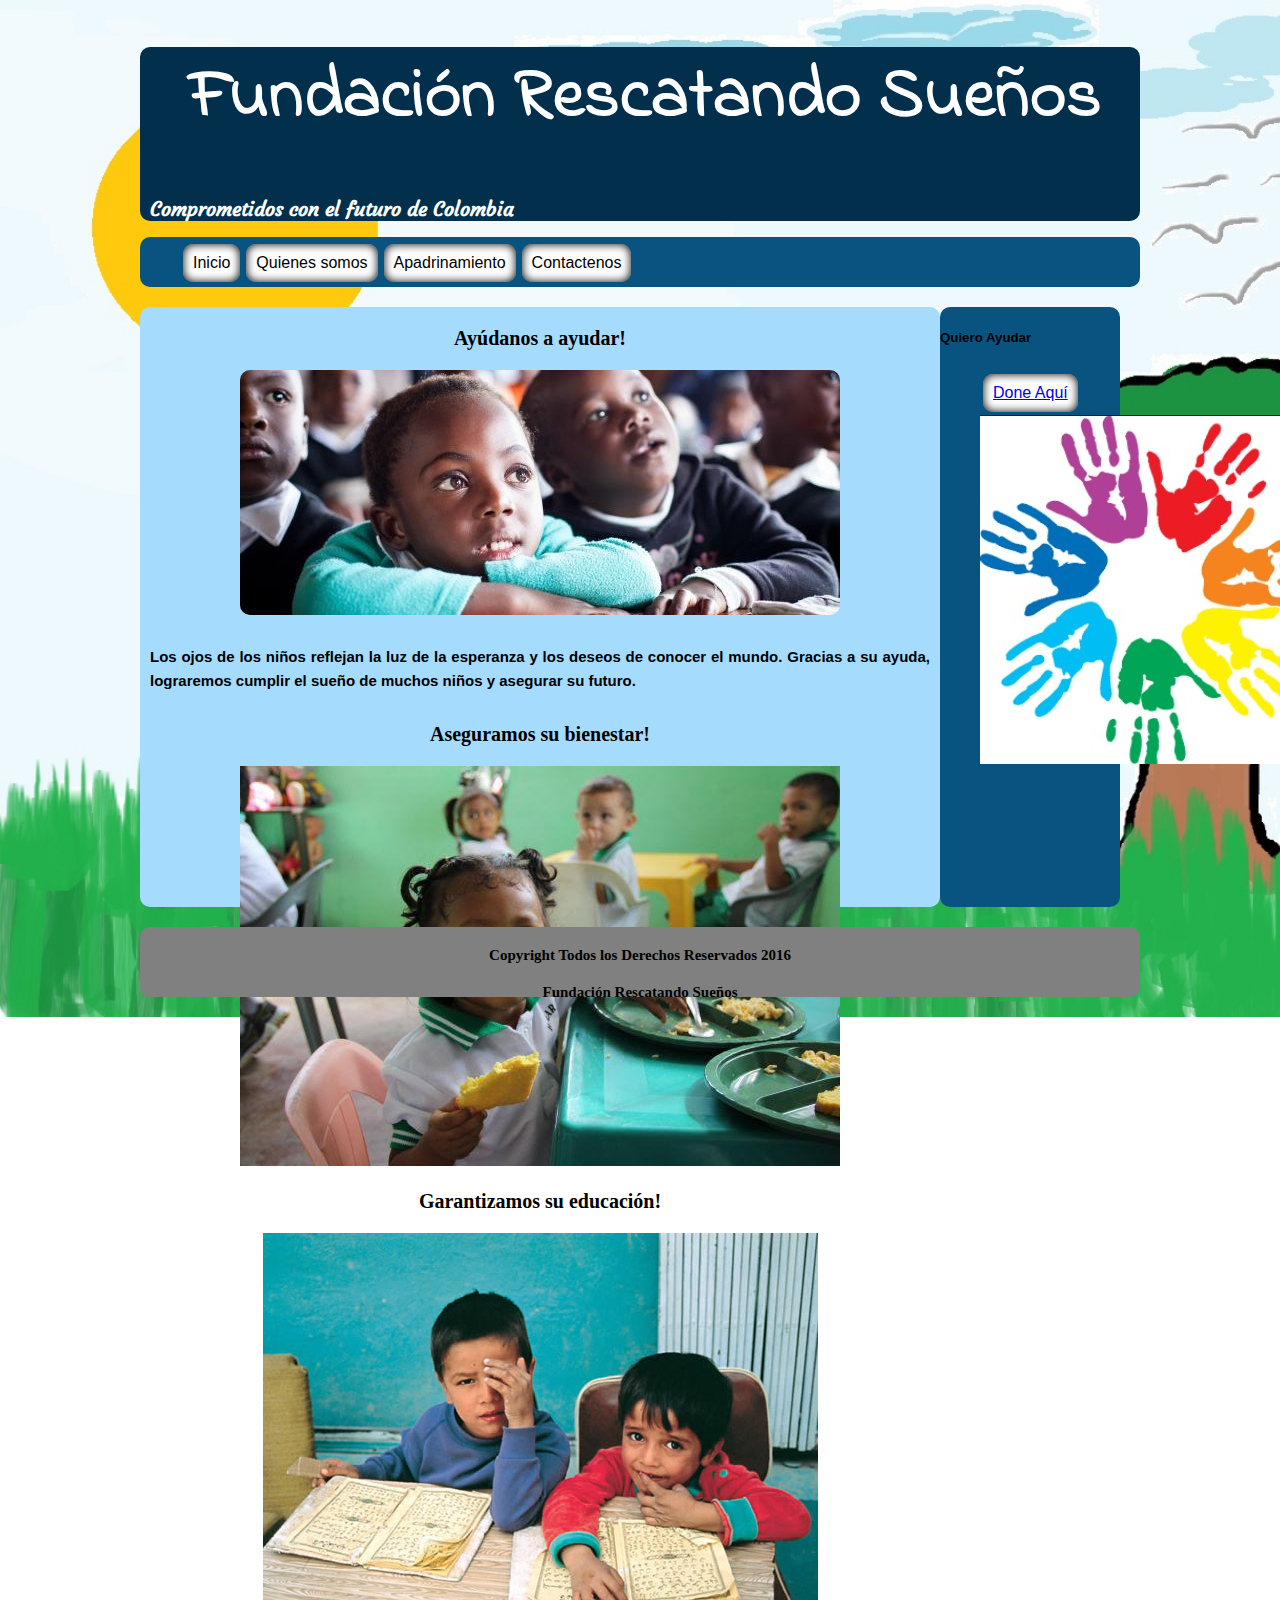
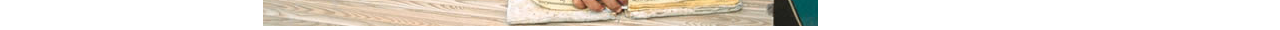
<file: SITE/index.html>
<!DOCTYPE html>
<html lang="es" class"no-js">
<head>
	<meta charset="UTF-8">
	<meta content="Wilhem Reyes" name="author"/>
	<meta content="Pagina dedicada al rescate de niños y niñas abandonados o en condicion de maltrato" name="description" />
	<meta content="rescate, fundacion, abandono, maltrato, niños, apadrinamiento" name="keywords" />
	<title>Fundación Rescatando Seños - Página de inicio</title>
	<link rel="stylesheet" href="css/normalize.css">
	<link href='https://fonts.googleapis.com/css?family=Fontdiner+Swanky|Frijole|Oregano' rel='stylesheet' type='text/css'>
	<link href='https://fonts.googleapis.com/css?family=Indie+Flower|Courgette|Coming+Soon' rel='stylesheet' type='text/css'>
    <link rel="stylesheet" href="css/style.css">
</head>
<body>

	<Div id="contenidos">
		<header>
			<h1>Fundación Rescatando Sueños</h1>
			<h2>Comprometidos con el futuro de Colombia</h2>
		</header>

		<nav>
			<ul class="menu">
				<li><a href="index.html" class="menu">Inicio</a></li>
				<li><a href="quienessomos.html" class="menu">Quienes somos</a></li>
				<li><a href="apadrinamiento.html" class="menu">Apadrinamiento</a></li>
				<li><a href="contactenos.html" class="menu">Contactenos</a></li>
			</ul>
		</nav>

		<section>
			<article>
				<h3>Ayúdanos a ayudar!</h3>
				<figure>
					<img class="ninos" src="img/ninos.jpg" alt="Niños" >
					
				</figure>

				<p>
    				Los ojos de los niños reflejan la luz de la esperanza y los deseos de conocer el mundo. Gracias a su ayuda, lograremos cumplir el sueño de muchos niños y asegurar su futuro.
    			</p>

				<h3>Aseguramos su bienestar!</h3>

    			<figure>
					<img class="alimentacion" src="img/alimentacion.jpg" alt="Alimentacion" >
				</figure>

				<h3>Garantizamos su educación!</h3>
				<figure>
					<img class="educacion" src="img/estudiando.jpg" alt="Educacion" >
				</figure>
			</article>
		</section>

		<aside>
			<h5>Quiero Ayudar</h5>
    		<ul class="menu2">
				<li><a href="donaciones.html">Done Aquí</a></li>
			</ul>
			<figure>
					<img class="ayudar" src="img/ayudar.jpg" alt="Ayudar" >
			</figure>	
		</aside>

		<Footer>
			<h4>Copyright Todos los Derechos Reservados 2016</h>
			<h4>Fundación Rescatando Sueños</h4>
		</Footer>

	</Div>
	
</body>

<script src="js/modernizr.js"></script>   
<script src="js/prefixfree.min.js"></script>
<script src="js/jquery-2.1.1.js"></script>   
</html>
</file>
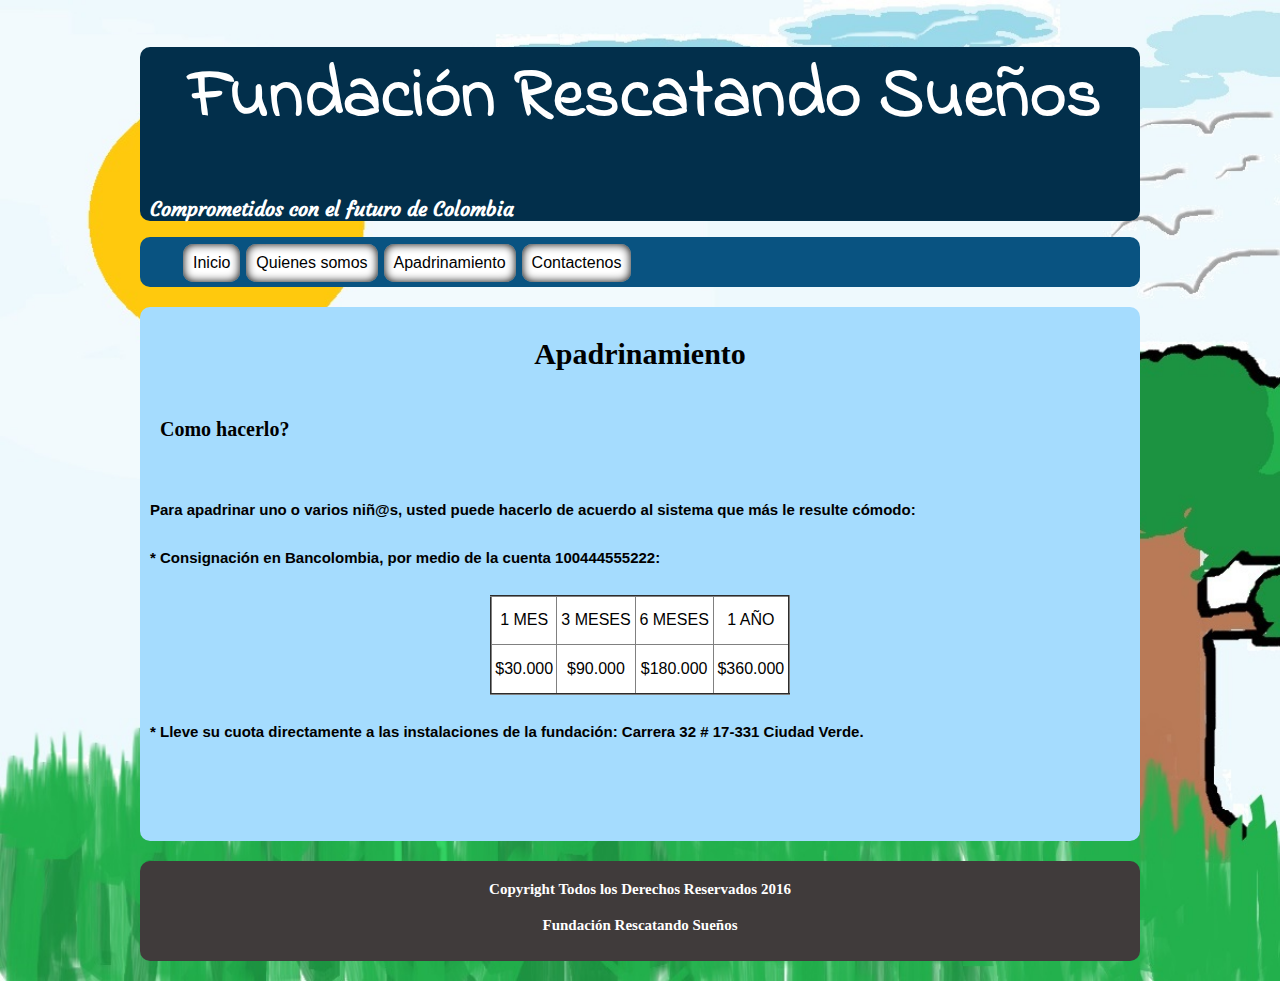
<file: SITE/apadrinamiento.html>
<!DOCTYPE html>
<html lang="es" class"no-js">
<head>
	<meta charset="UTF-8">
	<meta content="Wilhem Reyes" name="author"/>
	<meta content="Pagina dedicada al rescate de niños y niñas abandonados o en condicion de maltrato" name="description" />
	<meta content="rescate, fundacion, abandono, maltrato, niños, apadrinamiento" name="keywords" />
	<title>Fundación Rescatando Seños - Apadrinamiento</title>
	<link rel="stylesheet" href="css/normalize.css">
	<link href='https://fonts.googleapis.com/css?family=Fontdiner+Swanky|Frijole|Oregano' rel='stylesheet' type='text/css'>
	<link href='https://fonts.googleapis.com/css?family=Indie+Flower|Courgette|Coming+Soon' rel='stylesheet' type='text/css'>
    <link rel="stylesheet" href="css/style2.css">
</head>
<body>

	<Div id="contenidos">
		<header>
			<h1>Fundación Rescatando Sueños</h1>
			<h2>Comprometidos con el futuro de Colombia</h2>
		</header>

		<nav>
			<ul class="menu">
				<li><a href="index.html" class="menu">Inicio</a></li>
				<li><a href="quienessomos.html" class="menu">Quienes somos</a></li>
				<li><a href="apadrinamiento.html" class="menu">Apadrinamiento</a></li>
				<li><a href="contactenos.html" class="menu">Contactenos</a></li>
			</ul>
		</nav>

		<section class="secciondonar">
			<article>
				<h3>Apadrinamiento</h3>
				<h6>Como hacerlo?</h6>



				<p>
					Para apadrinar uno o varios niñ@s, usted puede hacerlo de acuerdo al sistema que más le resulte cómodo: <br/><br/>

					* Consignación en Bancolombia, por medio de la cuenta 100444555222:
				</p>

				<table border="2" align="center">
					<tr>
       					<td>1 MES</td>
       					<td>3 MESES</td>
       					<td>6 MESES</td>
       					<td>1 AÑO</td>
     				</tr>
     				<tr>
      					<td>$30.000</td>
       					<td>$90.000</td>
       					<td>$180.000</td>
       					<td>$360.000</td>
     				</tr>
     				
				</table>
									
				<p>
					* Lleve su cuota directamente a las instalaciones de la fundación: Carrera 32 # 17-331 Ciudad Verde. <br/><br/><br/><br/>
					
				</p>
								
			</article>
		</section>

		

		<Footer>
			<h4>Copyright Todos los Derechos Reservados 2016</h>
			<h4>Fundación Rescatando Sueños</h4>
		</Footer>

	</Div>
	
</body>

<script src="js/modernizr.js"></script>   
<script src="js/prefixfree.min.js"></script>
<script src="js/jquery-2.1.1.js"></script>   
</html>
</file>
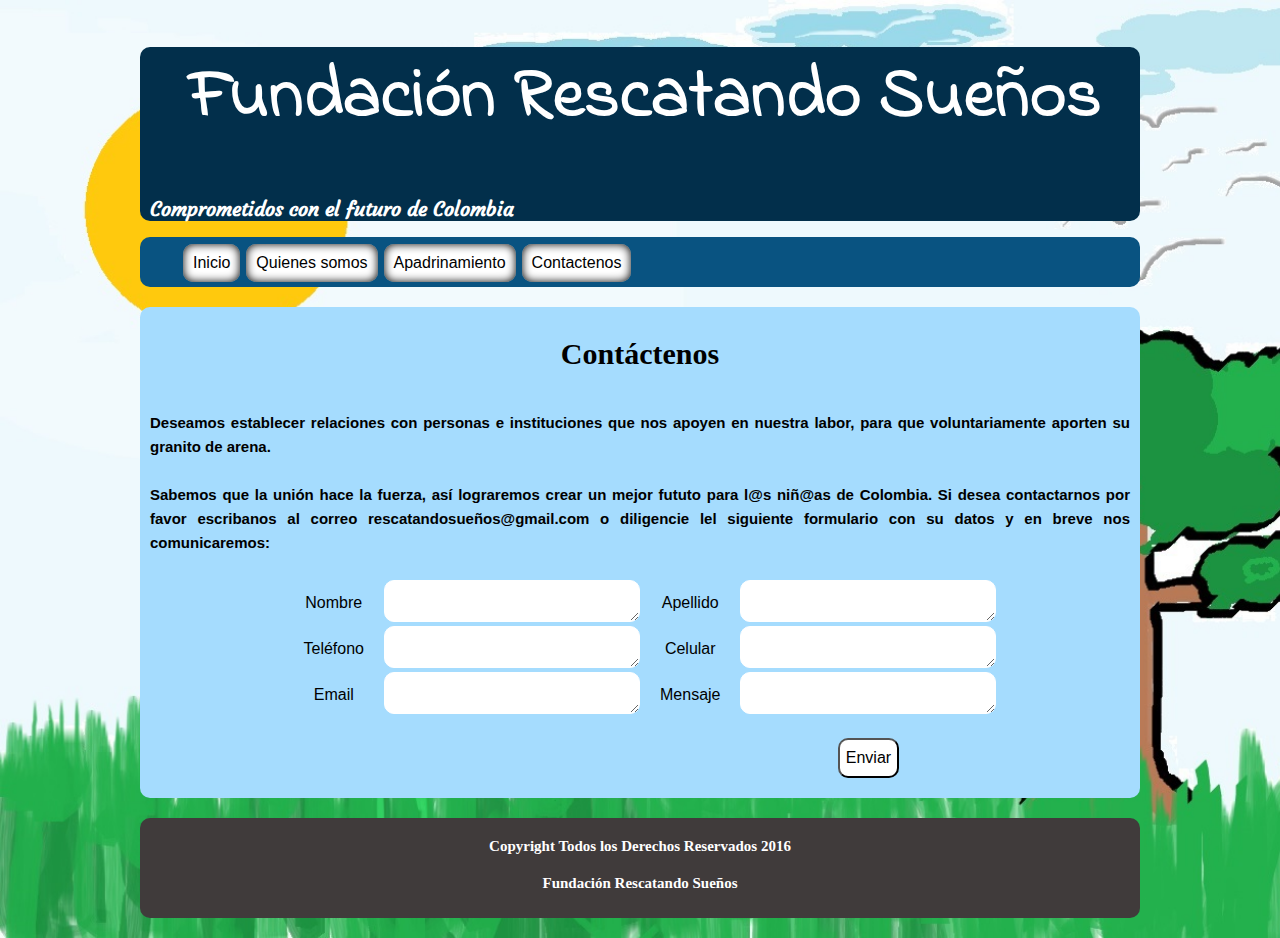
<file: SITE/contactenos.html>
<!DOCTYPE html>
<html lang="es" class"no-js">
<head>
	<meta charset="UTF-8">
	<meta content="Wilhem Reyes" name="author"/>
	<meta content="Pagina dedicada al rescate de niños y niñas abandonados o en condicion de maltrato" name="description" />
	<meta content="rescate, fundacion, abandono, maltrato, niños, apadrinamiento" name="keywords" />
	<title>Fundación Rescatando Seños - Contáctenos</title>
	<link rel="stylesheet" href="css/normalize.css">
	<link href='https://fonts.googleapis.com/css?family=Fontdiner+Swanky|Frijole|Oregano' rel='stylesheet' type='text/css'>
	<link href='https://fonts.googleapis.com/css?family=Indie+Flower|Courgette|Coming+Soon' rel='stylesheet' type='text/css'>
    <link rel="stylesheet" href="css/style2.css">
</head>
<body>

	<Div id="contenidos">
		<header>
			<h1>Fundación Rescatando Sueños</h1>
			<h2>Comprometidos con el futuro de Colombia</h2>
		</header>

		<nav>
			<ul class="menu">
				<li><a href="index.html" class="menu">Inicio</a></li>
				<li><a href="quienessomos.html" class="menu">Quienes somos</a></li>
				<li><a href="apadrinamiento.html" class="menu">Apadrinamiento</a></li>
				<li><a href="contactenos.html" class="menu">Contactenos</a></li>
			</ul>
		</nav>

		<section class="secciondonar">
			<article>
				<h3>Contáctenos</h3>
				
				<p>
					Deseamos establecer relaciones con personas e instituciones que nos apoyen en nuestra labor, para que voluntariamente aporten su granito de arena.  <br/><br/>

					Sabemos que la unión hace la fuerza, así lograremos crear un mejor fututo para l@s niñ@as de Colombia. Si desea contactarnos por favor escribanos al correo rescatandosueños@gmail.com o diligencie lel siguiente formulario con su datos y en breve nos comunicaremos: 
				</p>

				<table class="formulario" border="0" align="center">
					<tr>
       					<td><label>Nombre</label></td>
       					<td><textarea></textarea></td>
       					<td><label>Apellido</label></td>
       					<td><textarea></textarea></td>
     				</tr>
     				<tr>
      					<td><label>Teléfono</label></td>
       					<td><textarea></textarea></td>
       					<td><label>Celular</label></td>
       					<td><textarea></textarea></td>
     				</tr>
     				<tr>
      					<td><label>Email</label></td>
       					<td><textarea></textarea></td>
       					<td><label>Mensaje</label></td>
       					<td><TEXTAREA class="mensaje"></TEXTAREA></td>
     				</tr>
     				<tr>
      					<td></td>
       					<td></td>
       					<td></td>
       					<td><button>Enviar</button></td>
     				</tr>
     				
     				
				</table>
									
											
			</article>
		</section>

		

		<Footer>
			<h4>Copyright Todos los Derechos Reservados 2016</h>
			<h4>Fundación Rescatando Sueños</h4>
		</Footer>

	</Div>
	
</body>

<script src="js/modernizr.js"></script>   
<script src="js/prefixfree.min.js"></script>
<script src="js/jquery-2.1.1.js"></script>   
</html>
</file>
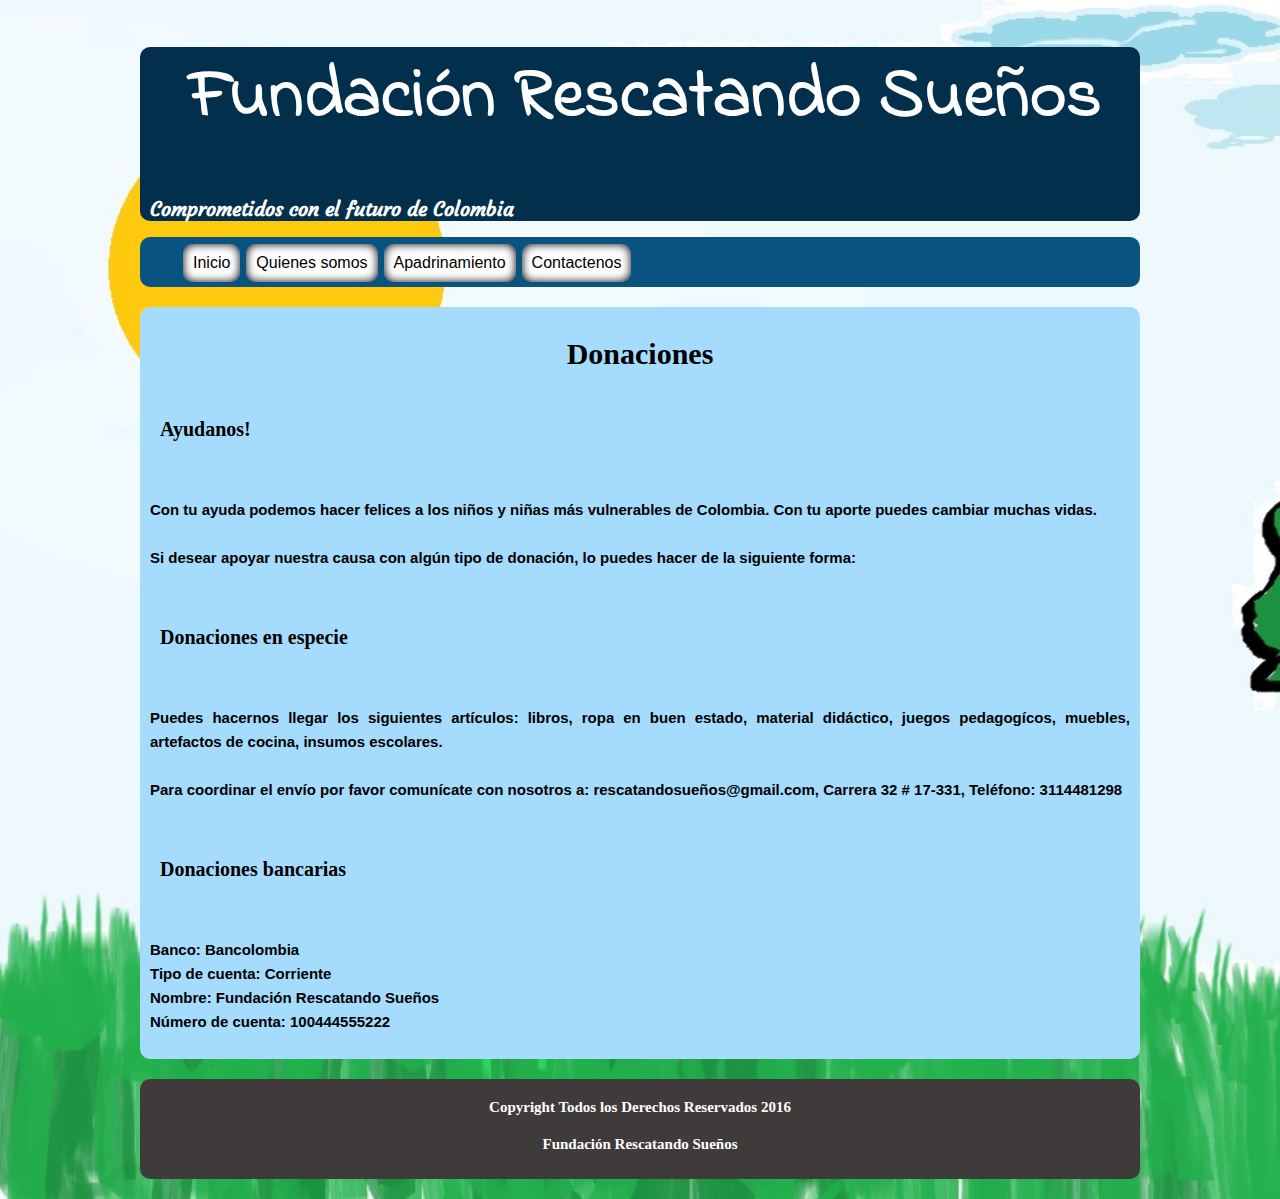
<file: SITE/donaciones.html>
<!DOCTYPE html>
<html lang="es" class"no-js">
<head>
	<meta charset="UTF-8">
	<meta content="Wilhem Reyes" name="author"/>
	<meta content="Pagina dedicada al rescate de niños y niñas abandonados o en condicion de maltrato" name="description" />
	<meta content="rescate, fundacion, abandono, maltrato, niños, apadrinamiento" name="keywords" />
	<title>Fundación Rescatando Seños - Donaciones</title>
	<link rel="stylesheet" href="css/normalize.css">
	<link href='https://fonts.googleapis.com/css?family=Fontdiner+Swanky|Frijole|Oregano' rel='stylesheet' type='text/css'>
	<link href='https://fonts.googleapis.com/css?family=Indie+Flower|Courgette|Coming+Soon' rel='stylesheet' type='text/css'>
    <link rel="stylesheet" href="css/style2.css">
</head>
<body>

	<Div id="contenidos">
		<header>
			<h1>Fundación Rescatando Sueños</h1>
			<h2>Comprometidos con el futuro de Colombia</h2>
		</header>

		<nav>
			<ul class="menu">
				<li><a href="index.html" class="menu">Inicio</a></li>
				<li><a href="quienessomos.html" class="menu">Quienes somos</a></li>
				<li><a href="apadrinamiento.html" class="menu">Apadrinamiento</a></li>
				<li><a href="contactenos.html" class="menu">Contactenos</a></li>
			</ul>
		</nav>

		<section class="secciondonar">
			<article>
				<h3>Donaciones</h3>
				<h6>Ayudanos!</h6>



				<p>
					Con tu ayuda podemos hacer felices a los niños y niñas más vulnerables de Colombia. Con tu aporte puedes cambiar muchas vidas.<br/><br/>

					Si desear apoyar nuestra causa con algún tipo de donación, lo puedes hacer de la siguiente forma:
				</p>
								
				<h6>Donaciones en especie</h6>
				<p>Puedes hacernos llegar los siguientes artículos: libros, ropa en buen estado, material didáctico, juegos pedagogícos, muebles, artefactos de cocina, insumos escolares.<br/><br/>

				Para coordinar el envío por favor comunícate con nosotros a: rescatandosueños@gmail.com, Carrera 32 # 17-331, Teléfono: 3114481298
				</p>

				<h6>Donaciones bancarias</h6>
				<p>
					Banco: Bancolombia <br/>
					Tipo de cuenta: Corriente<br/>
					Nombre: Fundación Rescatando Sueños<br/>
					Número de cuenta: 100444555222


				</p>
								
			</article>
		</section>

		

		<Footer>
			<h4>Copyright Todos los Derechos Reservados 2016</h>
			<h4>Fundación Rescatando Sueños</h4>
		</Footer>

	</Div>
	
</body>

<script src="js/modernizr.js"></script>   
<script src="js/prefixfree.min.js"></script>
<script src="js/jquery-2.1.1.js"></script>   
</html>
</file>
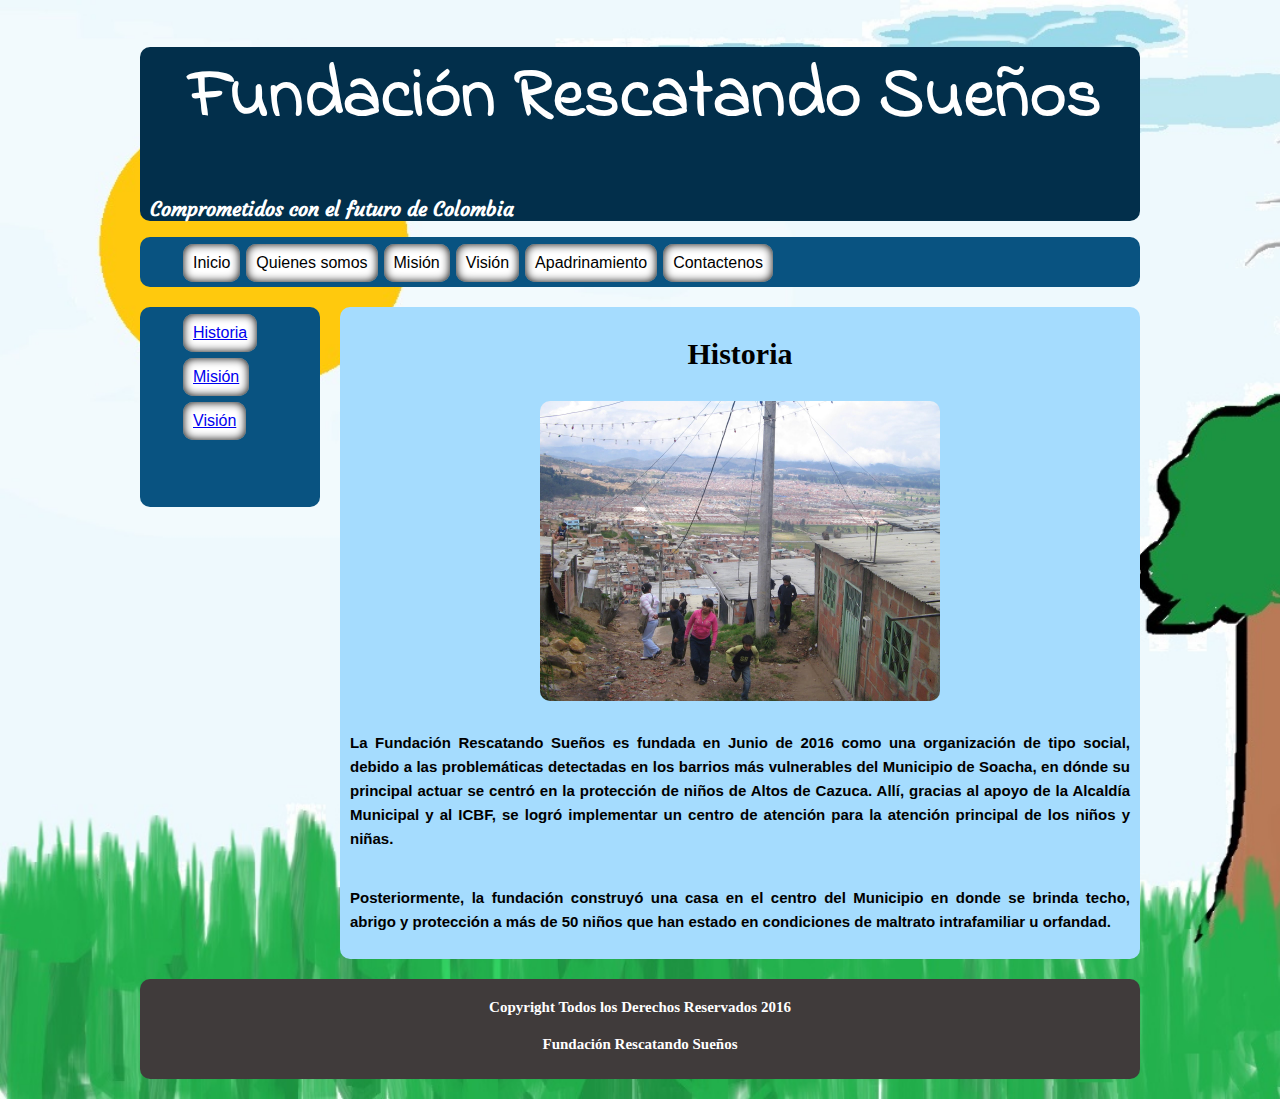
<file: SITE/historia.html>
<!DOCTYPE html>
<html lang="es" class"no-js">
<head>
	<meta charset="UTF-8">
	<meta content="Wilhem Reyes" name="author"/>
	<meta content="Pagina dedicada al rescate de niños y niñas abandonados o en condicion de maltrato" name="description" />
	<meta content="rescate, fundacion, abandono, maltrato, niños, apadrinamiento" name="keywords" />
	<title>Fundación Rescatando Seños - Quienes Somos</title>
	<link rel="stylesheet" href="css/normalize.css">
	<link href='https://fonts.googleapis.com/css?family=Fontdiner+Swanky|Frijole|Oregano' rel='stylesheet' type='text/css'>
	<link href='https://fonts.googleapis.com/css?family=Indie+Flower|Courgette|Coming+Soon' rel='stylesheet' type='text/css'>
    <link rel="stylesheet" href="css/style2.css">
</head>
<body>

	<Div id="contenidos">
		<header>
			<h1>Fundación Rescatando Sueños</h1>
			<h2>Comprometidos con el futuro de Colombia</h2>
		</header>

		<nav>
			<ul class="menu">
				<li><a href="index.html" class="menu">Inicio</a></li>
				<li><a href="quienessomos.html" class="menu">Quienes somos</a></li>
				<li><a href="mision.html" class="menu">Misión</a></li>
				<li><a href="vision.html" class="menu">Visión</a></li>
				<li><a href="apadrinamiento.html" class="menu">Apadrinamiento</a></li>
				<li><a href="contactenos.html" class="menu">Contactenos</a></li>
			</ul>
		</nav>

		<aside>
			<ul class="menu2">
				<li><a href="Historia.html">Historia</a></li>
				<li><a href="Mision.html">Misión</a></li>
				<li><a href="Vision.html">Visión</a></li>
			</ul>
			
		</aside>

		<section>
			<article>
				<h3>Historia</h3>

				<figure>
					<img class="cazuca" src="img/cazuca.jpg" alt="Cazuca" >
					
				</figure>
				<p>
					La Fundación Rescatando Sueños es fundada en Junio de 2016 como una organización de tipo social, debido a las problemáticas detectadas en los barrios más vulnerables del Municipio de Soacha, en dónde su principal actuar se centró en la protección de niños de Altos de Cazuca. Allí, gracias al apoyo de la Alcaldía Municipal y al ICBF, se logró implementar un centro de atención para la atención principal de los niños y niñas.
				</p>
				<p>

					Posteriormente, la fundación construyó una casa en el centro del Municipio en donde se brinda techo, abrigo y protección a más de 50 niños que han estado en condiciones de maltrato intrafamiliar u orfandad.


				</p>

								
			</article>
		</section>

		

		<Footer>
			<h4>Copyright Todos los Derechos Reservados 2016</h>
			<h4>Fundación Rescatando Sueños</h4>
		</Footer>

	</Div>
	
</body>

<script src="js/modernizr.js"></script>   
<script src="js/prefixfree.min.js"></script>
<script src="js/jquery-2.1.1.js"></script>   
</html>
</file>
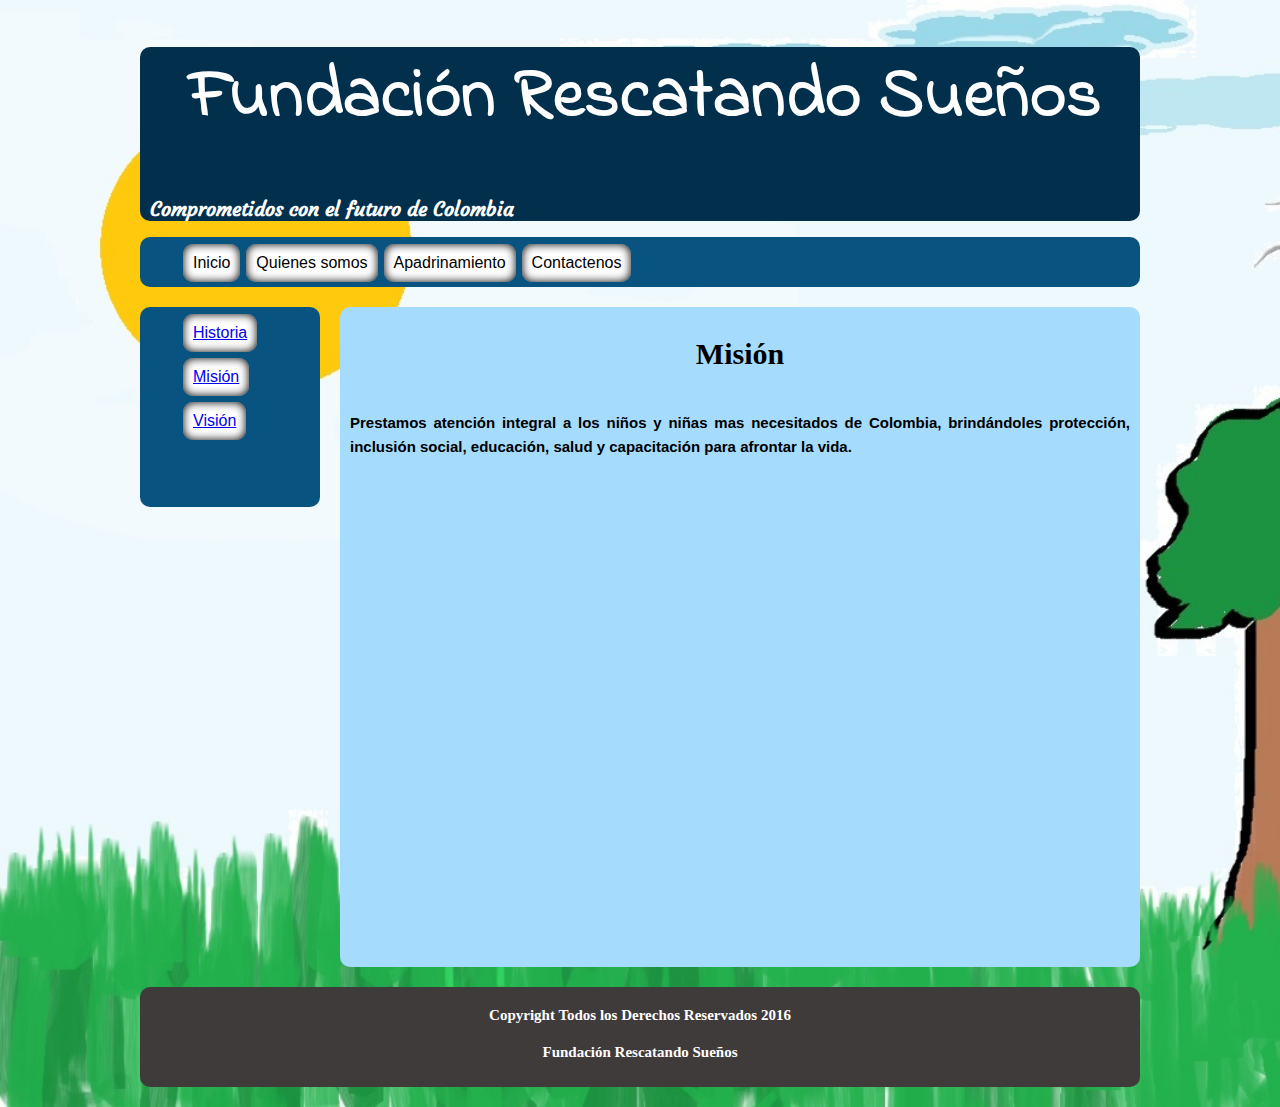
<file: SITE/mision.html>
<!DOCTYPE html>
<html lang="es" class"no-js">
<head>
	<meta charset="UTF-8">
	<meta content="Wilhem Reyes" name="author"/>
	<meta content="Pagina dedicada al rescate de niños y niñas abandonados o en condicion de maltrato" name="description" />
	<meta content="rescate, fundacion, abandono, maltrato, niños, apadrinamiento" name="keywords" />
	<title>Fundación Rescatando Seños - Misión</title>
	<link rel="stylesheet" href="css/normalize.css">
	<link href='https://fonts.googleapis.com/css?family=Fontdiner+Swanky|Frijole|Oregano' rel='stylesheet' type='text/css'>
	<link href='https://fonts.googleapis.com/css?family=Indie+Flower|Courgette|Coming+Soon' rel='stylesheet' type='text/css'>
    <link rel="stylesheet" href="css/style2.css">
</head>
<body>

	<Div id="contenidos">
		<header>
			<h1>Fundación Rescatando Sueños</h1>
			<h2>Comprometidos con el futuro de Colombia</h2>
		</header>

		<nav>
			<ul class="menu">
				<li><a href="index.html" class="menu">Inicio</a></li>
				<li><a href="quienessomos.html" class="menu">Quienes somos</a></li>
				<li><a href="apadrinamiento.html" class="menu">Apadrinamiento</a></li>
				<li><a href="contactenos.html" class="menu">Contactenos</a></li>
			</ul>
		</nav>

		<aside>
			<ul class="menu2">
				<li><a href="Historia.html">Historia</a></li>
				<li><a href="Mision.html">Misión</a></li>
				<li><a href="Vision.html">Visión</a></li>
			</ul>
			
		</aside>

		<section class="seccionp">
			<article>
				<h3>Misión</h3>

				<p>
					Prestamos atención integral a los niños y niñas mas necesitados de Colombia, brindándoles protección, inclusión social, educación, salud y capacitación para afrontar la vida.

				
				</p>
				
								
			</article>
		</section>

		

		<Footer>
			<h4>Copyright Todos los Derechos Reservados 2016</h>
			<h4>Fundación Rescatando Sueños</h4>
		</Footer>

	</Div>
	
</body>

<script src="js/modernizr.js"></script>   
<script src="js/prefixfree.min.js"></script>
<script src="js/jquery-2.1.1.js"></script>   
</html>
</file>
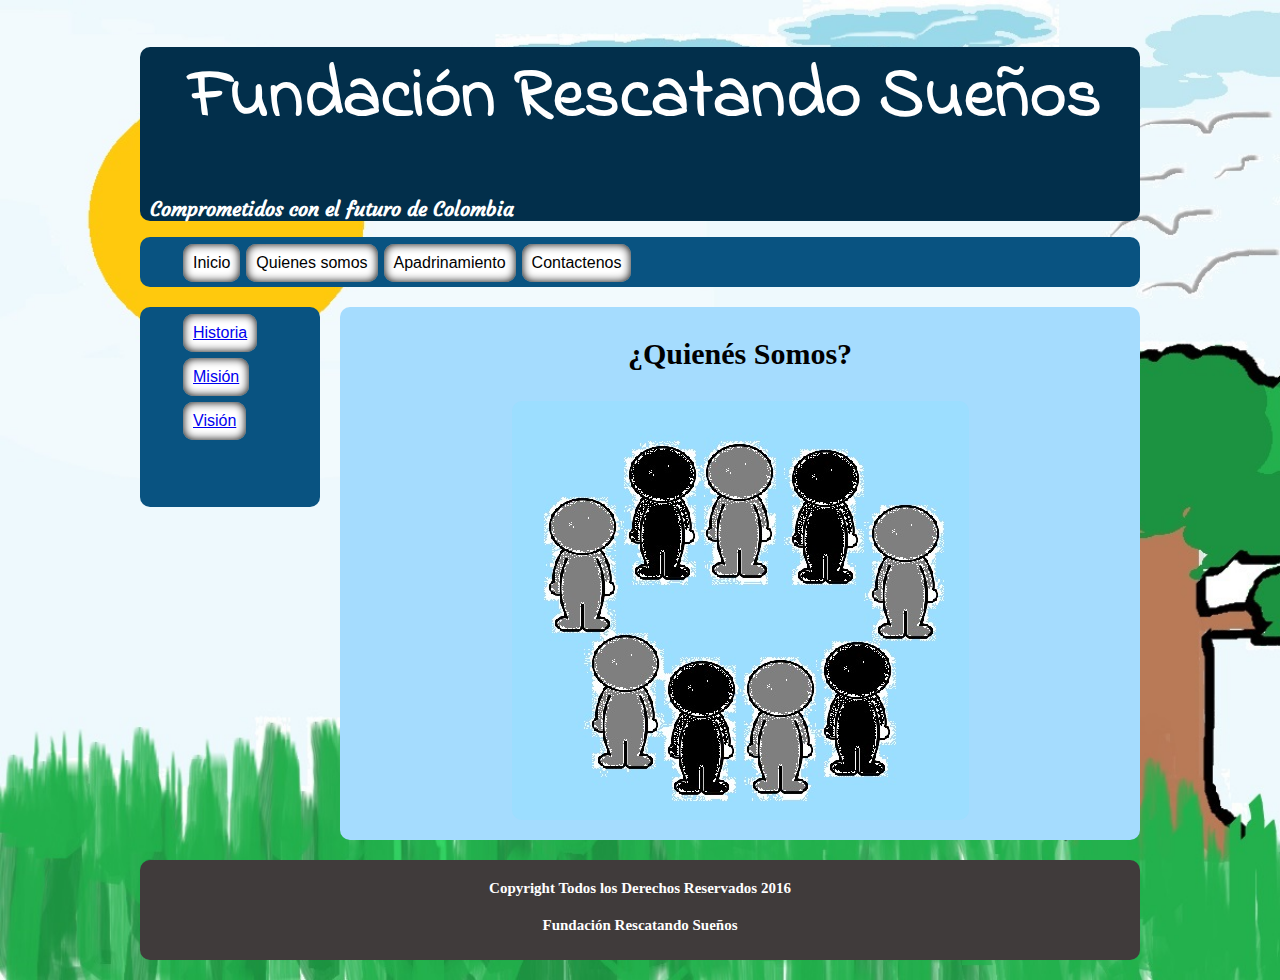
<file: SITE/quienessomos.html>
<!DOCTYPE html>
<html lang="es" class"no-js">
<head>
	<meta charset="UTF-8">
	<meta content="Wilhem Reyes" name="author"/>
	<meta content="Pagina dedicada al rescate de niños y niñas abandonados o en condicion de maltrato" name="description" />
	<meta content="rescate, fundacion, abandono, maltrato, niños, apadrinamiento" name="keywords" />
	<title>Fundación Rescatando Seños - Quienes Somos</title>
	<link rel="stylesheet" href="css/normalize.css">
	<link href='https://fonts.googleapis.com/css?family=Fontdiner+Swanky|Frijole|Oregano' rel='stylesheet' type='text/css'>
	<link href='https://fonts.googleapis.com/css?family=Indie+Flower|Courgette|Coming+Soon' rel='stylesheet' type='text/css'>
    <link rel="stylesheet" href="css/style2.css">
</head>
<body>

	<Div id="contenidos">
		<header>
			<h1>Fundación Rescatando Sueños</h1>
			<h2>Comprometidos con el futuro de Colombia</h2>
		</header>

		<nav>
			<ul class="menu">
				<li><a href="index.html" class="menu">Inicio</a></li>
				<li><a href="quienessomos.html" class="menu">Quienes somos</a></li>
				<li><a href="apadrinamiento.html" class="menu">Apadrinamiento</a></li>
				<li><a href="contactenos.html" class="menu">Contactenos</a></li>
			</ul>
		</nav>

		<aside>
			<ul class="menu2">
				<li><a href="Historia.html">Historia</a></li>
				<li><a href="Mision.html">Misión</a></li>
				<li><a href="Vision.html">Visión</a></li>
			</ul>
			
		</aside>

		<section>
			<article>
				<h3>¿Quienés Somos?</h3>
				<figure>
					<img class="ninos" src="img/quienessomos.jpg" alt="Niños" >
					
				</figure>

								
			</article>
		</section>

		

		<Footer>
			<h4>Copyright Todos los Derechos Reservados 2016</h>
			<h4>Fundación Rescatando Sueños</h4>
		</Footer>

	</Div>
	
</body>

<script src="js/modernizr.js"></script>   
<script src="js/prefixfree.min.js"></script>
<script src="js/jquery-2.1.1.js"></script>   
</html>
</file>
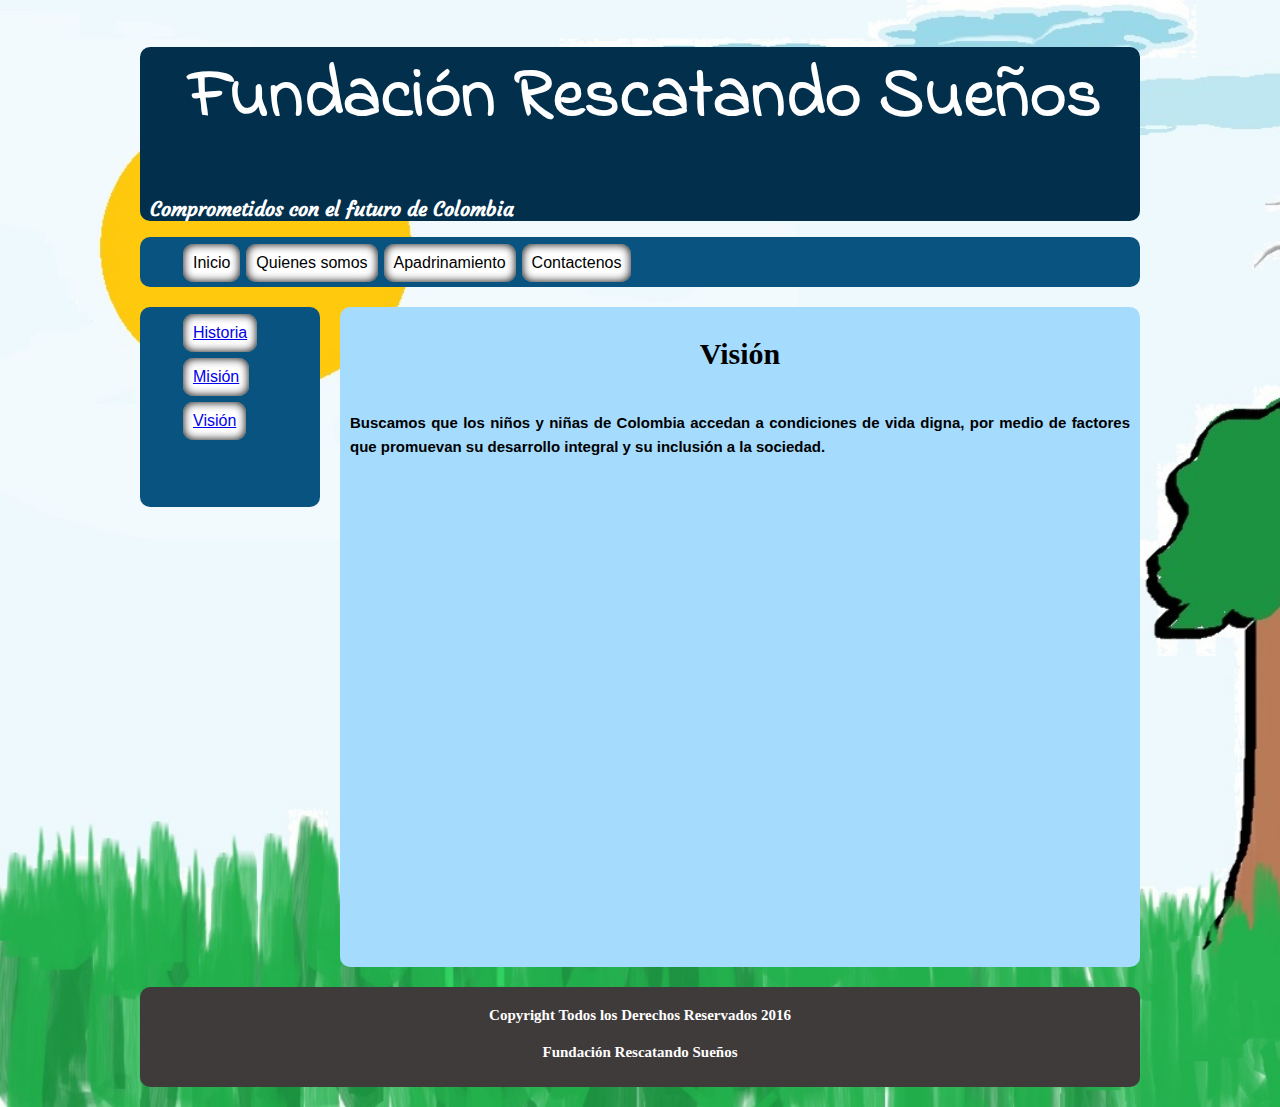
<file: SITE/vision.html>
<!DOCTYPE html>
<html lang="es" class"no-js">
<head>
	<meta charset="UTF-8">
	<meta content="Wilhem Reyes" name="author"/>
	<meta content="Pagina dedicada al rescate de niños y niñas abandonados o en condicion de maltrato" name="description" />
	<meta content="rescate, fundacion, abandono, maltrato, niños, apadrinamiento" name="keywords" />
	<title>Fundación Rescatando Seños - Visión</title>
	<link rel="stylesheet" href="css/normalize.css">
	<link href='https://fonts.googleapis.com/css?family=Fontdiner+Swanky|Frijole|Oregano' rel='stylesheet' type='text/css'>
	<link href='https://fonts.googleapis.com/css?family=Indie+Flower|Courgette|Coming+Soon' rel='stylesheet' type='text/css'>
    <link rel="stylesheet" href="css/style2.css">
</head>
<body>

	<Div id="contenidos">
		<header>
			<h1>Fundación Rescatando Sueños</h1>
			<h2>Comprometidos con el futuro de Colombia</h2>
		</header>

		<nav>
			<ul class="menu">
				<li><a href="index.html" class="menu">Inicio</a></li>
				<li><a href="quienessomos.html" class="menu">Quienes somos</a></li>
				<li><a href="apadrinamiento.html" class="menu">Apadrinamiento</a></li>
				<li><a href="contactenos.html" class="menu">Contactenos</a></li>
			</ul>
		</nav>

		<aside>
			<ul class="menu2">
				<li><a href="Historia.html">Historia</a></li>
				<li><a href="Mision.html">Misión</a></li>
				<li><a href="Vision.html">Visión</a></li>
			</ul>
			
		</aside>

		<section class="seccionp">
			<article>
				<h3>Visión</h3>

				<p>
					Buscamos que los niños y niñas de Colombia accedan a condiciones de vida digna, por medio de factores que promuevan su desarrollo integral y su inclusión a la sociedad.
				</p>
				
								
			</article>
		</section>

		

		<Footer>
			<h4>Copyright Todos los Derechos Reservados 2016</h>
			<h4>Fundación Rescatando Sueños</h4>
		</Footer>

	</Div>
	
</body>

<script src="js/modernizr.js"></script>   
<script src="js/prefixfree.min.js"></script>
<script src="js/jquery-2.1.1.js"></script>   
</html>
</file>
<file: SITE/css/style.css>
/*font-family: 'Fontdiner Swanky', cursive;
 font-family: 'Frijole', cursive;
 font-family: 'Oregano', cursive;
*/

/*font-family: 'Indie Flower', cursive;
font-family: 'Courgette', cursive;
font-family: 'Coming Soon', cursive;
*/

#contenidos{
	width: 1000px;
	height: auto;
	margin: auto;
	position: relative;
}


/*ETIQUETAS*/
body{
background-image: url(../img/paisajefondo.jpg);
background-repeat: no-repeat;
background-size: cover;
}

h1{
font-family: 'Indie Flower', cursive;
color: white;
margin-left: 10px;
font-size: 70px;
text-align: center; 
}

h2{
font-family: 'Courgette', cursive;
color: white;
margin-left: 10px;
font-size: 20px;
text-align: left; 
}

h3{
font-family: 'Coming Soon', cursive;
color: black;
font-size: 20px;
text-align: center; 
}

h4{
font-family: 'Coming Soon', cursive;
color: black;
font-size: 15px;
text-align: center; 
}


header{
	width: 1000px;
	height: 180 px;
	background: #022F4B;
	border-radius: 10px
}

nav{
width: 1000px;
height: 50px;
background: #095381;
border-radius: 10px;

}

ul{
margin: auto;
padding-top: 4px;
}

li{
	float: left;
	list-style-type: none;
	padding: 10px;
	background: white;
	margin: 3px;
	border-radius: 10px;
	box-shadow: 0 0 10px black inset;

 	
}

section{
	width: 800px;
	background: #A5DCFE;
	height: 600px;
	float: left;
	margin-top: 20px;
	border-radius: 10px;
}

figure{
	text-align: center;
}	

aside{

	width: 180px;
	background: #095381;
	height: 600px;
	float: left;
	margin-right: 20px;
	margin-top: 20px;
	border-radius: 10px;
}

footer{
width: 1000px;
height: 70px;
background: gray;
float: left;
margin-top: 20px;
border-radius: 10px;
margin-bottom: 20px;
}

p{

	font-size: 15px;
	font-weight: bolder;
	line-height: 24px;
	padding: 10px;
	text-align: justify;
}




/*CLASES*/

.ancho_menu_home{width: 900px;}
.ancho_menu_paginas{width: 970px;}

.menu:link{color: black; text-decoration: none;}
.menu:visited{color: black; text-decoration: none;}
.menu:hover{color: black; text-decoration: none; text-shadow: 0 0 20px black;}
.menu:active{color: white; text-decoration: none;}

.menu2:link{color: black; text-decoration: none;}
.menu2:visited{color: black; text-decoration: none;}
.menu2:hover{color: black; text-decoration: none; text-shadow: 0 0 20px black;}
.menu2:active{color: white; text-decoration: none;}

.ninos{border-radius: 10px;}

/*SEUDO CLASES*/
</file>
<file: SITE/css/style2.css>
/*font-family: 'Fontdiner Swanky', cursive;
 font-family: 'Frijole', cursive;
 font-family: 'Oregano', cursive;
*/

/*font-family: 'Indie Flower', cursive;
font-family: 'Courgette', cursive;
font-family: 'Coming Soon', cursive;
*/

#contenidos{
	width: 1000px;
	height: auto;
	margin: auto;
	position: relative;
	

}


/*ETIQUETAS*/
body{
background-image: url(../img/paisajefondo.jpg);
background-repeat: no-repeat;
background-size: cover;
}

h1{
font-family: 'Indie Flower', cursive;
color: white;
margin-left: 10px;
font-size: 70px;
text-align: center; 
}

h2{
font-family: 'Courgette', cursive;
color: white;
margin-left: 10px;
font-size: 20px;
text-align: left; 
}

h3{
font-family: 'Coming Soon', cursive;
color: black;
font-size: 30px;
text-align: center; 
}

h4{
font-family: 'Coming Soon', cursive;
color: white;
font-size: 15px;
text-align: center; 
}

h5{
font-family: 'Coming Soon', cursive;
color: white;
font-size: 20px;
text-align: center; 
}

h6{
font-family: 'Coming Soon', cursive;
color: black;
font-size: 20px;
text-align: left; 
margin-left: 20px;
}
header{
	width: 1000px;
	height: 180 px;
	background: #022F4B;
	border-radius: 10px
}

nav{
width: 1000px;
height: 50px;
background: #095381;
border-radius: 10px;

}

ul{
margin: auto;
padding-top: 4px;
}

li{
	float: left;
	list-style-type: none;
	padding: 10px;
	background: white;
	margin: 3px;
	border-radius: 10px;
	box-shadow: 0 0 10px black inset;


 	
}

section{
	width: 800px;
	background: #A5DCFE;
	height: auto;
	float: left;
	margin-top: 20px;
	border-radius: 10px;
}

figure{
	text-align: center;
}

aside{

	width: 180px;
	background: #095381;
	height: 200px;
	float: left;
	margin-right: 20px;
	margin-top: 20px;
	border-radius: 10px;

}

footer{
width: 1000px;
height: 100px;
background: #403B3B;
float: left;
margin-top: 20px;
border-radius: 10px;
margin-bottom: 20px;
}

p{

	font-size: 15px;
	font-weight: bolder;
	line-height: 24px;
	padding: 10px;
	text-align: justify;
}

table{
	background: white;
	width: 300px;
	height: 100px;
	float: center;
	text-align: center;

}

label{
	border-radius: 10px;
	margin: 20px;

}
textarea{border-radius: 10px;
	width: 250px;
	text-align: left;
	border-color: white;
}

td{
	margin: 20px;
}
td{
	margin: 20px;
}
button{
	background: white;
	border-radius: 10px;
	margin: 20px;
	height: 40px

}


/*CLASES-ETIQUETAS*/

.ancho_menu_home{width: 900px;}
.ancho_menu_paginas{width: 970px;}

.menu:link{color: black; text-decoration: none;}
.menu:visited{color: black; text-decoration: none;}
.menu:hover{color: black; text-decoration: none; text-shadow: 0 0 20px black;}
.menu:active{color: white; text-decoration: none;}

.menu2:link{color: black; text-decoration: none;}
.menu2:visited{color: black; text-decoration: none;}
.menu2:hover{color: black; text-decoration: none; text-shadow: 0 0 20px black;}
.menu2:active{color: white; text-decoration: none;}
.seccionp{height: 660px;}
.secciondonar{width: 1000px;}
.formulario{background: #A5DCFE; }

/*CLASES-IMAGENES*/

.ninos{border-radius: 10px;}
.alimentacion{border-radius: 10px;}
.educacion{border-radius: 10px;}
.ayudar{border-radius: 10px; width: 200px; height: 200px; margin-left: 0px; margin-top: 40px; }
.cazuca{border-radius: 10px; width: 400px; height: 300px; }
</file>
